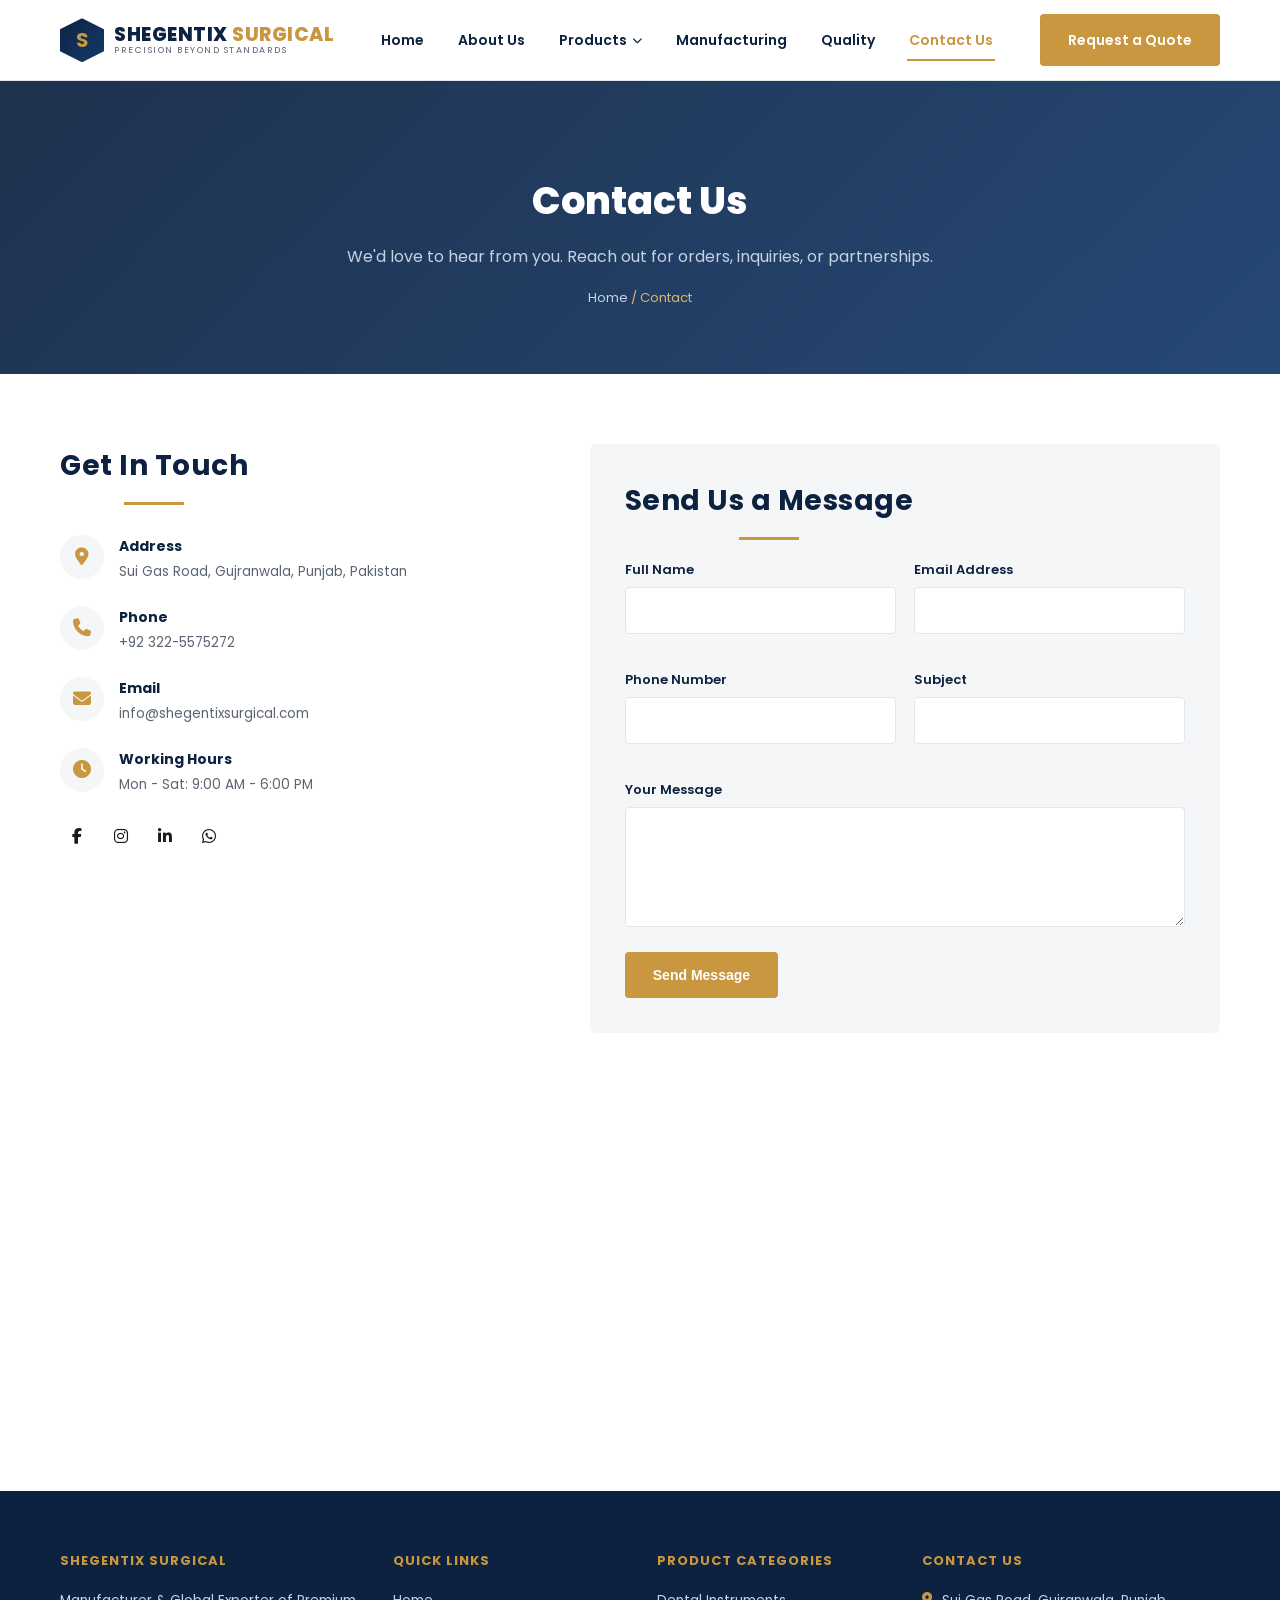
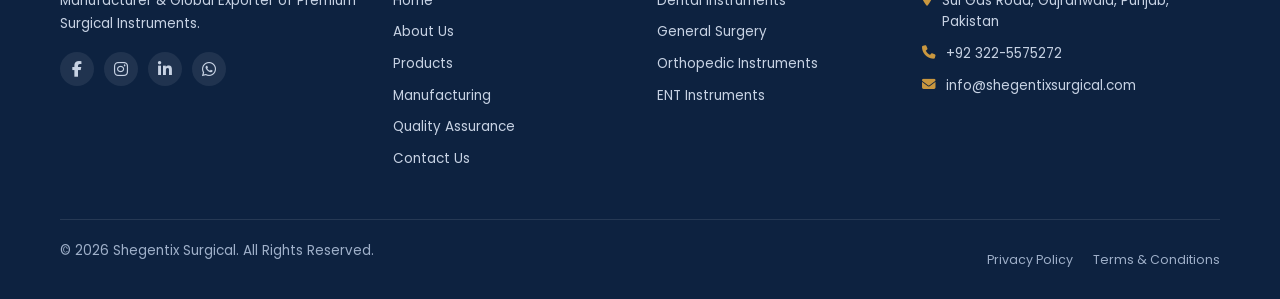
<file: contact.html>
<!DOCTYPE html>
<html lang="en">
<head>
<meta charset="UTF-8">
<meta name="viewport" content="width=device-width, initial-scale=1.0">
<title>Contact Us | Shegentix Surgical</title>
<link rel="stylesheet" href="css/style.css">
<link rel="stylesheet" href="https://cdnjs.cloudflare.com/ajax/libs/font-awesome/6.5.1/css/all.min.css">
<link href="https://fonts.googleapis.com/css2?family=Poppins:wght@400;500;600;700;800&display=swap" rel="stylesheet">
</head>
<body>

<header class="header">
  <div class="container header-inner">
    <a href="index.html" class="logo">
      <div class="logo-mark">S</div>
      <div class="logo-text">
        <span class="brand">SHEGENTIX <span>SURGICAL</span></span>
        <small>PRECISION BEYOND STANDARDS</small>
      </div>
    </a>
    <nav class="nav" id="mainNav">
      <ul>
        <li><a href="index.html">Home</a></li>
        <li><a href="about.html">About Us</a></li>
        <li class="dropdown">
          <a href="products.html">Products <i class="fa-solid fa-chevron-down" style="font-size:10px;"></i></a>
          <ul class="dropdown-menu">
            <li><a href="products.html?cat=dental">Dental Instruments</a></li>
            <li><a href="products.html?cat=general">General Surgery</a></li>
            <li><a href="products.html?cat=orthopedic">Orthopedic Instruments</a></li>
            <li><a href="products.html?cat=ent">ENT Instruments</a></li>
          </ul>
        </li>
        <li><a href="manufacturing.html">Manufacturing</a></li>
        <li><a href="quality.html">Quality</a></li>
        <li class="active"><a href="contact.html">Contact Us</a></li>
      </ul>
    </nav>
    <div class="header-cta">
      <a href="contact.html" class="btn btn-gold"><span>Request a Quote</span></a>
      <button class="mobile-toggle"><i class="fa-solid fa-bars"></i></button>
    </div>
  </div>
</header>

<section class="page-hero">
  <div class="container">
    <h1>Contact Us</h1>
    <p>We'd love to hear from you. Reach out for orders, inquiries, or partnerships.</p>
    <div class="breadcrumb"><a href="index.html">Home</a> / Contact</div>
  </div>
</section>

<section>
  <div class="container contact-wrap">

    <div>
      <div class="section-title-wrap" style="text-align:left; margin-bottom:25px;">
        <h2 class="section-title" style="margin-bottom:5px;">Get In Touch</h2>
      </div>

      <div class="contact-info-item">
        <i class="fa-solid fa-location-dot"></i>
        <div>
          <h5>Address</h5>
          <p>Sui Gas Road, Gujranwala, Punjab, Pakistan</p>
        </div>
      </div>

      <div class="contact-info-item">
        <i class="fa-solid fa-phone"></i>
        <div>
          <h5>Phone</h5>
          <p>+92 322-5575272</p>
        </div>
      </div>

      <div class="contact-info-item">
        <i class="fa-solid fa-envelope"></i>
        <div>
          <h5>Email</h5>
          <p>info@shegentixsurgical.com</p>
        </div>
      </div>

      <div class="contact-info-item">
        <i class="fa-solid fa-clock"></i>
        <div>
          <h5>Working Hours</h5>
          <p>Mon - Sat: 9:00 AM - 6:00 PM</p>
        </div>
      </div>

      <div class="social-icons" style="margin-top:20px;">
        <a href="#"><i class="fa-brands fa-facebook-f"></i></a>
        <a href="#"><i class="fa-brands fa-instagram"></i></a>
        <a href="#"><i class="fa-brands fa-linkedin-in"></i></a>
        <a href="#"><i class="fa-brands fa-whatsapp"></i></a>
      </div>
    </div>

    <div class="contact-form">
      <h2 class="section-title" style="text-align:left; margin-bottom:20px;">Send Us a Message</h2>
      <form action="#" method="POST">
        <div class="form-row">
          <div class="form-group">
            <label>Full Name</label>
            <input type="text" name="name" required>
          </div>
          <div class="form-group">
            <label>Email Address</label>
            <input type="email" name="email" required>
          </div>
        </div>
        <div class="form-row">
          <div class="form-group">
            <label>Phone Number</label>
            <input type="text" name="phone">
          </div>
          <div class="form-group">
            <label>Subject</label>
            <input type="text" name="subject">
          </div>
        </div>
        <div class="form-group">
          <label>Your Message</label>
          <textarea name="message" required></textarea>
        </div>
        <button type="submit" class="btn btn-gold">Send Message</button>
      </form>
    </div>

  </div>
</section>

<section style="padding-top:0;">
  <div class="container">
    <iframe
      class="map-embed"
      src="https://www.google.com/maps?q=Bao+G+CNG+Suigas+Road+Gujranwala+Punjab+Pakistan&output=embed"
      allowfullscreen="" loading="lazy">
    </iframe>
  </div>
</section>

<footer class="footer">
  <div class="container">
    <div class="footer-grid">
      <div>
        <h5>Shegentix Surgical</h5>
        <p>Manufacturer & Global Exporter of Premium Surgical Instruments.</p>
        <div class="social-icons">
          <a href="#"><i class="fa-brands fa-facebook-f"></i></a>
          <a href="#"><i class="fa-brands fa-instagram"></i></a>
          <a href="#"><i class="fa-brands fa-linkedin-in"></i></a>
          <a href="#"><i class="fa-brands fa-whatsapp"></i></a>
        </div>
      </div>
      <div>
        <h5>Quick Links</h5>
        <ul>
          <li><a href="index.html">Home</a></li>
          <li><a href="about.html">About Us</a></li>
          <li><a href="products.html">Products</a></li>
          <li><a href="manufacturing.html">Manufacturing</a></li>
          <li><a href="quality.html">Quality Assurance</a></li>
          <li><a href="contact.html">Contact Us</a></li>
        </ul>
      </div>
      <div>
        <h5>Product Categories</h5>
        <ul>
          <li><a href="products.html?cat=dental">Dental Instruments</a></li>
          <li><a href="products.html?cat=general">General Surgery</a></li>
          <li><a href="products.html?cat=orthopedic">Orthopedic Instruments</a></li>
          <li><a href="products.html?cat=ent">ENT Instruments</a></li>
        </ul>
      </div>
      <div>
        <h5>Contact Us</h5>
        <ul class="footer-contact">
          <li><i class="fa-solid fa-location-dot"></i> Sui Gas Road, Gujranwala, Punjab, Pakistan</li>
          <li><i class="fa-solid fa-phone"></i> +92 322-5575272</li>
          <li><i class="fa-solid fa-envelope"></i> info@shegentixsurgical.com</li>
        </ul>
      </div>
    </div>
    <div class="footer-bottom">
      <p>&copy; 2026 Shegentix Surgical. All Rights Reserved.</p>
      <div><a href="#">Privacy Policy</a><a href="#">Terms & Conditions</a></div>
    </div>
  </div>
</footer>

<script>
  document.querySelector('.mobile-toggle').addEventListener('click', () => {
    document.getElementById('mainNav').classList.toggle('open');
  });
</script>

</body>
</html>
</file>
<file: css/style.css>
/* ===== RESET & VARIABLES ===== */
* { margin:0; padding:0; box-sizing:border-box; }
:root{
  --navy:#0d2240;
  --navy-light:#153a6b;
  --gold:#c9973f;
  --gold-light:#e0b568;
  --gray-light:#f5f6f8;
  --gray-border:#e3e6ea;
  --text-dark:#1a1a1a;
  --text-gray:#5a6473;
  --white:#ffffff;
  --radius:6px;
  --shadow:0 4px 20px rgba(13,34,64,0.08);
}
html{scroll-behavior:smooth;}
body{
  font-family:'Poppins', Arial, sans-serif;
  color:var(--text-dark);
  line-height:1.6;
  background:var(--white);
  overflow-x:hidden;
}
a{text-decoration:none;color:inherit;}
ul{list-style:none;}
img{max-width:100%;display:block;}
.container{
  width:100%;
  max-width:1200px;
  margin:0 auto;
  padding:0 20px;
}
section{padding:70px 0;}
.section-title{
  text-align:center;
  font-size:28px;
  font-weight:700;
  color:var(--navy);
  letter-spacing:0.5px;
  margin-bottom:15px;
  position:relative;
  display:inline-block;
}
.section-title-wrap{text-align:center;margin-bottom:45px;}
.section-title::after{
  content:'';
  display:block;
  width:60px;
  height:3px;
  background:var(--gold);
  margin:14px auto 0;
}
.subtitle{
  color:var(--text-gray);
  text-align:center;
  max-width:650px;
  margin:0 auto 10px;
}
.eyebrow{
  color:var(--gold);
  font-weight:600;
  letter-spacing:1px;
  font-size:13px;
  text-transform:uppercase;
  margin-bottom:12px;
}

/* ===== BUTTONS ===== */
.btn{
  display:inline-flex;
  align-items:center;
  gap:8px;
  padding:13px 26px;
  border-radius:4px;
  font-weight:600;
  font-size:14px;
  cursor:pointer;
  border:2px solid transparent;
  transition:all .25s ease;
}
.btn-primary{background:var(--navy);color:var(--white);}
.btn-primary:hover{background:var(--navy-light);}
.btn-gold{background:var(--gold);color:var(--white);}
.btn-gold:hover{background:var(--gold-light);}
.btn-outline-navy{background:transparent;border-color:var(--navy);color:var(--navy);}
.btn-outline-navy:hover{background:var(--navy);color:#fff;}
.btn-outline-gold{background:transparent;border-color:var(--gold);color:var(--gold);}
.btn-outline-gold:hover{background:var(--gold);color:#fff;}
.btn-outline-white{background:transparent;border-color:#fff;color:#fff;}
.btn-outline-white:hover{background:#fff;color:var(--navy);}

/* ===== HEADER ===== */
.header{
  position:sticky;top:0;z-index:1000;
  background:var(--white);
  border-bottom:1px solid var(--gray-border);
}
.header-inner{
  display:flex;
  align-items:center;
  justify-content:space-between;
  padding:14px 20px;
  gap:20px;
}
.logo{display:flex;align-items:center;gap:10px;}
.logo-mark{
  width:44px;height:44px;
  background:linear-gradient(135deg,var(--navy),var(--navy-light));
  clip-path:polygon(50% 0%, 100% 25%, 100% 75%, 50% 100%, 0% 75%, 0% 25%);
  display:flex;align-items:center;justify-content:center;
  color:var(--gold);font-weight:700;font-size:20px;flex-shrink:0;
}
.logo-text{line-height:1.1;}
.logo-text .brand{
  font-weight:800;font-size:19px;color:var(--navy);letter-spacing:0.5px;
}
.logo-text .brand span{color:var(--gold);}
.logo-text small{
  display:block;font-size:9px;color:var(--text-gray);letter-spacing:1.5px;
}
.nav{flex:1;}
.nav ul{display:flex;gap:30px;justify-content:center;align-items:center;}
.nav a{
  font-weight:600;font-size:14px;color:var(--navy);
  padding:8px 2px;position:relative;transition:color .2s;
  display:flex;align-items:center;gap:5px;
}
.nav a:hover, .nav li.active a{color:var(--gold);}
.nav li.active a::after{
  content:'';position:absolute;bottom:-2px;left:0;right:0;height:2px;background:var(--gold);
}
.dropdown{position:relative;}
.dropdown-menu{
  position:absolute;top:120%;left:0;background:#fff;
  min-width:220px;box-shadow:var(--shadow);border-radius:var(--radius);
  padding:10px 0;opacity:0;visibility:hidden;transform:translateY(8px);
  transition:all .2s ease;z-index:100;
}
.dropdown:hover .dropdown-menu{opacity:1;visibility:visible;transform:translateY(0);}
.dropdown-menu li a{
  padding:10px 20px;display:block;font-weight:500;color:var(--text-dark);
}
.dropdown-menu li a:hover{background:var(--gray-light);color:var(--gold);}
.header-cta{display:flex;align-items:center;gap:15px;}
.mobile-toggle{
  display:none;background:none;border:none;font-size:22px;color:var(--navy);cursor:pointer;
}

/* ===== HERO ===== */
.hero{
  background:var(--white);
  padding:60px 0 40px;
  overflow:hidden;
}
.hero-inner{
  display:grid;
  grid-template-columns:1fr 1fr;
  gap:40px;
  align-items:center;
}
.hero h1{
  font-size:48px;
  font-weight:800;
  color:var(--navy);
  line-height:1.15;
  margin-bottom:20px;
}
.hero h1 span{color:var(--gold);}
.hero p{color:var(--text-gray);max-width:480px;margin-bottom:30px;font-size:15px;}
.hero-buttons{display:flex;gap:15px;flex-wrap:wrap;margin-bottom:25px;}
.hero-img-wrap{position:relative;border-radius:var(--radius);overflow:hidden;box-shadow:var(--shadow);}
.hero-img-wrap img{width:100%;height:420px;object-fit:cover;transition:.4s;}
.hero-dots{display:flex;gap:8px;}
.hero-dots span{
  width:9px;height:9px;border-radius:50%;background:var(--gray-border);cursor:pointer;transition:.2s;
}
.hero-dots span.active{background:var(--gold);width:22px;border-radius:5px;}

/* ===== PAGE HERO (inner pages) ===== */
.page-hero{
  background:linear-gradient(135deg, rgba(13,34,64,.93), rgba(21,58,107,.93)),
    url('https://images.unsplash.com/photo-1584982751601-97dcc096659c?w=1600&q=80') center/cover no-repeat;
  padding:90px 0 65px;text-align:center;color:#fff;
}
.page-hero h1{font-size:38px;font-weight:800;margin-bottom:12px;}
.page-hero p{color:#c7d2e3;max-width:600px;margin:0 auto;}
.breadcrumb{margin-top:18px;font-size:13px;color:var(--gold-light);}
.breadcrumb a{color:#c7d2e3;}

/* ===== FULL WIDTH BANNER (Home Page) ===== */
.full-banner{
  width:100%;
  height:440px;
  position:relative;
  overflow:hidden;
}
.full-banner img{
  width:100%;height:100%;object-fit:cover;
  filter:brightness(0.6);
}
.full-banner-overlay{
  position:absolute;inset:0;
  display:flex;flex-direction:column;justify-content:center;align-items:center;
  text-align:center;color:#fff;padding:20px;
  background:linear-gradient(90deg, rgba(13,34,64,0.8), rgba(13,34,64,0.4));
}
.full-banner-overlay .eyebrow{color:var(--gold-light);}
.full-banner-overlay h2{
  font-size:34px;font-weight:800;margin-bottom:14px;max-width:750px;
}
.full-banner-overlay p{
  color:#dbe3ee;max-width:620px;font-size:15px;margin-bottom:22px;
}
@media(max-width:768px){
  .full-banner{height:300px;}
  .full-banner-overlay h2{font-size:23px;}
}

/* ===== PRODUCT CATEGORIES ===== */
.categories-grid{
  display:grid;
  grid-template-columns:repeat(4,1fr);
  gap:22px;
}
.cat-card{
  background:#fff;border:1px solid var(--gray-border);border-radius:var(--radius);
  padding:0;text-align:center;transition:.25s;cursor:pointer;overflow:hidden;
}
.cat-card:hover{box-shadow:var(--shadow);transform:translateY(-4px);border-color:var(--gold);}
.cat-icon{
  width:100%;height:130px;background:var(--gray-light);
  display:flex;align-items:center;justify-content:center;overflow:hidden;
}
.cat-icon img{width:100%;height:100%;object-fit:cover;}
.cat-card h4{font-size:13.5px;font-weight:700;color:var(--navy);letter-spacing:.3px;padding:16px 10px;}

/* ===== WHY CHOOSE US (v2 - enhanced) ===== */
.why-section-v2{
  background:linear-gradient(180deg,var(--gray-light) 0%, #fff 100%);
}
.why-header-v2{text-align:center;max-width:680px;margin:0 auto 45px;}
.why-header-v2 h2{font-size:28px;font-weight:800;color:var(--navy);}
.why-header-v2 h2::after{content:'';display:block;width:55px;height:3px;background:var(--gold);margin:14px auto 0;}
.why-header-v2 p{color:var(--text-gray);margin-top:14px;}
.why-grid-v2{
  display:grid;grid-template-columns:repeat(3,1fr);gap:25px;
}
.why-card-v2{
  background:#fff;border-radius:var(--radius);padding:32px 26px;text-align:left;
  border:1px solid var(--gray-border);position:relative;overflow:hidden;
  transition:.3s ease;
}
.why-card-v2::before{
  content:'';position:absolute;top:0;left:0;width:4px;height:100%;
  background:var(--gold);transform:scaleY(0);transition:.3s ease;transform-origin:top;
}
.why-card-v2:hover{box-shadow:var(--shadow);transform:translateY(-6px);}
.why-card-v2:hover::before{transform:scaleY(1);}
.why-card-v2 .why-icon-v2{
  width:56px;height:56px;border-radius:12px;background:var(--navy);
  display:flex;align-items:center;justify-content:center;margin-bottom:18px;
  color:var(--gold);font-size:22px;
}
.why-card-v2 h5{color:var(--navy);font-weight:700;font-size:16px;margin-bottom:8px;}
.why-card-v2 p{color:var(--text-gray);font-size:13.5px;}
@media(max-width:992px){.why-grid-v2{grid-template-columns:1fr 1fr;}}
@media(max-width:600px){.why-grid-v2{grid-template-columns:1fr;}}

/* ===== CEO MESSAGE ===== */
.ceo-section{background:#fff;}
.ceo-wrap{
  display:grid;grid-template-columns:340px 1fr;gap:45px;align-items:center;
  background:var(--gray-light);border-radius:var(--radius);padding:45px;
  border:1px solid var(--gray-border);
}
.ceo-photo{position:relative;border-radius:var(--radius);overflow:hidden;}
.ceo-photo img{width:100%;height:390px;object-fit:cover;border-radius:var(--radius);}
.ceo-photo::after{
  content:'';position:absolute;bottom:-10px;right:-10px;
  width:90px;height:90px;background:var(--gold);z-index:-1;border-radius:var(--radius);
}
.ceo-quote-icon{color:var(--gold);font-size:34px;margin-bottom:15px;opacity:0.6;}
.ceo-message-text{
  color:var(--text-gray);font-size:15.5px;font-style:italic;line-height:1.85;margin-bottom:22px;
}
.ceo-signature{display:flex;align-items:center;gap:15px;}
.ceo-sign-line{width:50px;height:2px;background:var(--gold);}
.ceo-name{color:var(--navy);font-weight:800;font-size:17px;}
.ceo-title{color:var(--gold);font-size:12.5px;font-weight:600;letter-spacing:1px;text-transform:uppercase;}
@media(max-width:768px){
  .ceo-wrap{grid-template-columns:1fr;padding:25px;}
  .ceo-photo img{height:280px;}
}

/* ===== PROCESS ===== */
.process-section{background:var(--navy);color:#fff;}
.process-section .section-title{color:#fff;}
.process-steps{
  display:flex;justify-content:space-between;align-items:flex-start;
  flex-wrap:wrap;gap:10px;
}
.process-step{text-align:center;flex:1;min-width:100px;}
.process-icon{
  width:70px;height:70px;border:2px solid var(--gold);border-radius:50%;
  display:flex;align-items:center;justify-content:center;margin:0 auto 12px;
  color:var(--gold);font-size:26px;
}
.process-step h6{font-weight:800;color:var(--gold);font-size:14px;margin-bottom:4px;}
.process-step p{font-size:12px;color:#d5deea;letter-spacing:.3px;text-transform:uppercase;font-weight:600;}
.process-arrow{color:var(--gold);font-size:20px;align-self:center;margin-top:22px;}

/* ===== QUALITY / TRUST ===== */
.trust-inner{
  display:grid;grid-template-columns:1.4fr 1fr;gap:40px;align-items:center;
}
.trust-inner h2{font-size:26px;font-weight:800;color:var(--navy);margin-bottom:14px;}
.trust-inner > div > p{color:var(--text-gray);margin-bottom:25px;}
.badges-row{display:flex;gap:30px;flex-wrap:wrap;align-items:center;}
.badge{text-align:center;}
.badge-icon{
  width:60px;height:60px;border-radius:50%;background:var(--gray-light);
  display:flex;align-items:center;justify-content:center;margin:0 auto 8px;
  font-size:22px;color:var(--navy);border:1px solid var(--gray-border);
}
.badge span{display:block;font-size:11px;font-weight:700;color:var(--text-gray);letter-spacing:.5px;}
.quote-box{
  border:1px solid var(--gold);border-radius:var(--radius);padding:30px;background:#fffdf7;
}
.quote-box h4{color:var(--navy);font-weight:800;font-size:18px;margin-bottom:10px;}
.quote-box p{color:var(--text-gray);font-size:14px;margin-bottom:20px;}

/* ===== GENERIC CARD GRID ===== */
.grid-3{display:grid;grid-template-columns:repeat(3,1fr);gap:25px;}
.grid-2{display:grid;grid-template-columns:1fr 1fr;gap:40px;align-items:center;}
.info-card{
  background:#fff;border:1px solid var(--gray-border);border-radius:var(--radius);
  padding:30px;box-shadow:0 2px 10px rgba(0,0,0,.03);
}
.info-card i{font-size:30px;color:var(--gold);margin-bottom:14px;}
.info-card h4{color:var(--navy);font-weight:700;margin-bottom:8px;font-size:16px;}
.info-card p{color:var(--text-gray);font-size:14px;}

/* ===== TIMELINE ===== */
.timeline{border-left:2px solid var(--gold);margin-left:20px;padding-left:30px;}
.timeline-item{position:relative;margin-bottom:35px;}
.timeline-item::before{
  content:'';position:absolute;left:-39px;top:2px;width:16px;height:16px;border-radius:50%;
  background:var(--navy);border:3px solid var(--gold);
}
.timeline-item h5{color:var(--gold);font-weight:800;font-size:14px;margin-bottom:5px;}
.timeline-item h6{color:var(--navy);font-weight:700;margin-bottom:6px;}
.timeline-item p{color:var(--text-gray);font-size:14px;}

/* ===== PRODUCTS PAGE FILTER ===== */
.filter-tabs{
  display:flex;justify-content:center;flex-wrap:wrap;gap:10px;margin-bottom:40px;
}
.filter-tabs button{
  padding:10px 20px;border:1px solid var(--gray-border);background:#fff;border-radius:30px;
  font-size:13px;font-weight:600;color:var(--navy);cursor:pointer;transition:.2s;
}
.filter-tabs button.active, .filter-tabs button:hover{
  background:var(--navy);color:#fff;border-color:var(--navy);
}
.products-grid{display:grid;grid-template-columns:repeat(4,1fr);gap:22px;}
.product-card{
  border:1px solid var(--gray-border);border-radius:var(--radius);overflow:hidden;
  background:#fff;transition:.25s;
}
.product-card:hover{box-shadow:var(--shadow);transform:translateY(-4px);}
.product-card .p-img{height:170px;background:var(--gray-light);overflow:hidden;}
.product-card .p-img img{width:100%;height:100%;object-fit:cover;}
.product-card .p-body{padding:16px;}
.product-card h5{font-size:14px;color:var(--navy);font-weight:700;margin-bottom:5px;}
.product-card span{font-size:12px;color:var(--text-gray);}

/* ===== QUALITY PAGE STEPS ===== */
.qc-steps{display:grid;grid-template-columns:repeat(2,1fr);gap:22px;}
.qc-step{
  display:flex;gap:16px;background:#fff;border:1px solid var(--gray-border);
  border-radius:var(--radius);padding:22px;
}
.qc-num{
  width:44px;height:44px;background:var(--navy);color:var(--gold);font-weight:800;
  border-radius:50%;display:flex;align-items:center;justify-content:center;flex-shrink:0;
}
.qc-step h5{color:var(--navy);font-weight:700;margin-bottom:5px;}
.qc-step p{color:var(--text-gray);font-size:13.5px;}

/* ===== CONTACT PAGE ===== */
.contact-wrap{display:grid;grid-template-columns:1fr 1.3fr;gap:45px;}
.contact-info-item{display:flex;gap:15px;margin-bottom:24px;align-items:flex-start;}
.contact-info-item i{
  width:44px;height:44px;background:var(--gray-light);border-radius:50%;
  display:flex;align-items:center;justify-content:center;color:var(--gold);font-size:18px;flex-shrink:0;
}
.contact-info-item h5{color:var(--navy);font-weight:700;font-size:14px;margin-bottom:3px;}
.contact-info-item p{color:var(--text-gray);font-size:13.5px;}
.contact-form{background:var(--gray-light);padding:35px;border-radius:var(--radius);}
.form-row{display:grid;grid-template-columns:1fr 1fr;gap:18px;margin-bottom:18px;}
.form-group{margin-bottom:18px;}
.form-group label{display:block;font-size:13px;font-weight:600;color:var(--navy);margin-bottom:6px;}
.form-group input, .form-group select, .form-group textarea{
  width:100%;padding:12px 14px;border:1px solid var(--gray-border);border-radius:4px;
  font-family:inherit;font-size:14px;background:#fff;
}
.form-group textarea{resize:vertical;min-height:120px;}
.map-embed{width:100%;height:280px;border:0;border-radius:var(--radius);margin-top:30px;}

/* ===== FOOTER ===== */
.footer{background:var(--navy);color:#c7d2e3;padding:60px 0 0;}
.footer-grid{
  display:grid;grid-template-columns:1.3fr 1fr 1fr 1.3fr;gap:35px;padding-bottom:40px;
  border-bottom:1px solid rgba(255,255,255,.1);
}
.footer h5{color:var(--gold);font-size:13px;letter-spacing:1px;font-weight:700;margin-bottom:18px;text-transform:uppercase;}
.footer p{font-size:13.5px;line-height:1.7;margin-bottom:16px;}
.footer li{margin-bottom:10px;font-size:13.5px;}
.footer li a:hover{color:var(--gold);}
.social-icons{display:flex;gap:10px;}
.social-icons a{
  width:34px;height:34px;border-radius:50%;background:rgba(255,255,255,.08);
  display:flex;align-items:center;justify-content:center;transition:.2s;
}
.social-icons a:hover{background:var(--gold);color:#fff;}
.footer-contact li{display:flex;gap:10px;align-items:flex-start;}
.footer-contact li i{color:var(--gold);margin-top:3px;}
.newsletter-input{display:flex;margin-top:10px;}
.newsletter-input input{
  flex:1;padding:11px 14px;border:none;border-radius:4px 0 0 4px;font-size:13px;
}
.newsletter-input button{
  background:var(--gold);border:none;padding:0 18px;border-radius:0 4px 4px 0;color:#fff;cursor:pointer;
}
.footer-bottom{
  display:flex;justify-content:space-between;align-items:center;padding:20px 0;
  font-size:12.5px;flex-wrap:wrap;gap:10px;color:#9fb0c9;
}
.footer-bottom a{margin-left:20px;}
/* ===== HERO FULL BACKGROUND ===== */
.hero-full{
  position:relative;
  width:100%;
  height:600px;
  overflow:hidden;
}
.hero-full img{
  width:100%;height:100%;object-fit:cover;
}
.hero-full-overlay{
  position:absolute;inset:0;
  background:linear-gradient(90deg, rgba(13,34,64,0.92) 0%, rgba(13,34,64,0.75) 45%, rgba(13,34,64,0.35) 100%);
  display:flex;
  align-items:center;
}
.hero-full-overlay .container{max-width:1200px;}
.hero-full-overlay h1{
  font-size:48px;font-weight:800;color:#fff;line-height:1.15;margin-bottom:18px;max-width:620px;
}
.hero-full-overlay h1 span{color:var(--gold);}
.hero-full-overlay .eyebrow{color:var(--gold-light);}
.hero-full-overlay p{color:#dbe3ee;max-width:480px;margin-bottom:28px;font-size:15px;}

/* ===== STATS BAR ===== */
.stats-bar{
  background:var(--navy);
  padding:30px 0;
}
.stats-bar .container{
  display:grid;grid-template-columns:repeat(4,1fr);text-align:center;gap:20px;
}
.stats-bar h3{color:var(--gold);font-size:32px;font-weight:800;}
.stats-bar p{color:#c7d2e3;font-size:13px;letter-spacing:0.5px;text-transform:uppercase;margin-top:4px;}

@media(max-width:768px){
  .hero-full{height:500px;}
  .hero-full-overlay h1{font-size:30px;}
  .stats-bar .container{grid-template-columns:1fr 1fr;}
}

/* ===== RESPONSIVE ===== */
@media(max-width:992px){
  .hero-inner, .why-inner, .trust-inner, .grid-2, .grid-3{grid-template-columns:1fr;}
  .categories-grid, .products-grid{grid-template-columns:repeat(2,1fr);}
  .footer-grid{grid-template-columns:1fr 1fr;}
  .qc-steps{grid-template-columns:1fr;}
}
@media(max-width:768px){
  .nav{
    position:fixed;top:74px;left:0;right:0;background:#fff;
    flex-direction:column;height:0;overflow:hidden;transition:.3s;box-shadow:var(--shadow);
  }
  .nav.open{height:auto;padding:10px 0;}
  .nav ul{flex-direction:column;gap:0;width:100%;}
  .nav ul li{width:100%;}
  .nav a{padding:14px 20px;width:100%;}
  .dropdown-menu{position:static;opacity:1;visibility:visible;transform:none;display:none;box-shadow:none;padding-left:15px;}
  .dropdown.open .dropdown-menu{display:block;}
  .mobile-toggle{display:block;}
  .header-cta .btn-primary span{display:none;}
  .hero h1{font-size:32px;}
  .process-steps{flex-direction:column;}
  .process-arrow{display:none;}
  .categories-grid, .products-grid{grid-template-columns:1fr 1fr;}
  .form-row{grid-template-columns:1fr;}
  .contact-wrap{grid-template-columns:1fr;}
  .footer-grid{grid-template-columns:1fr;}
}
</file>
